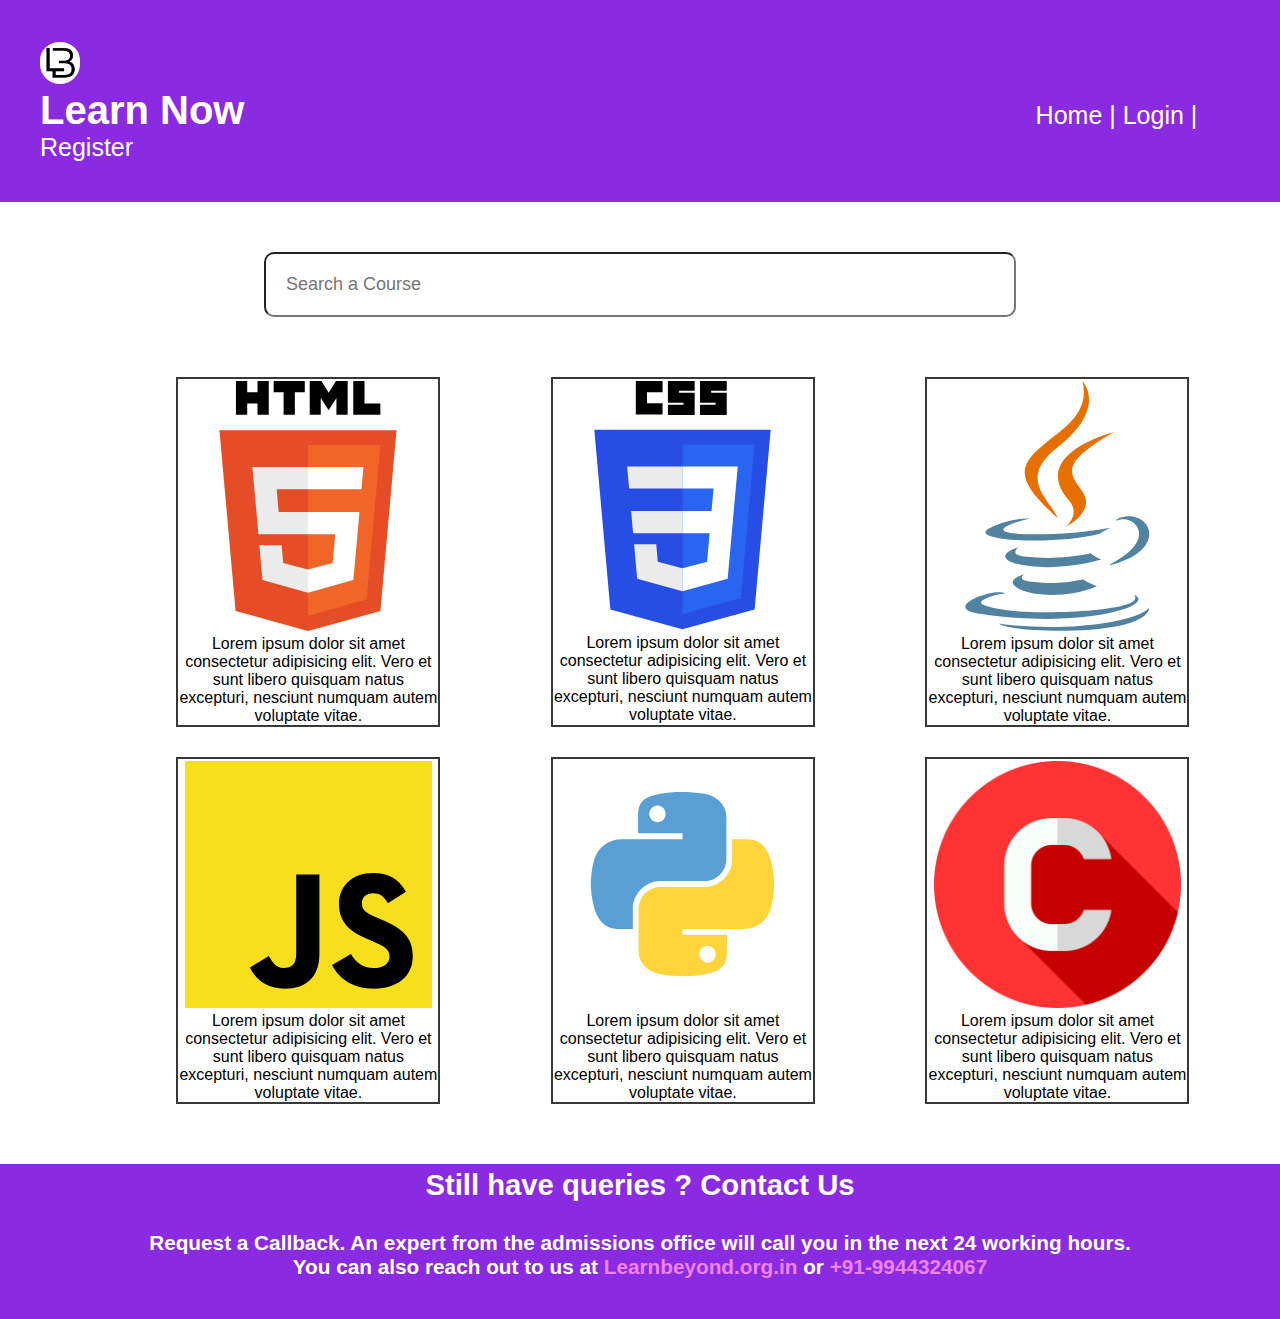
<file: index.html>
<!DOCTYPE html>
<html lang="en">
<head>
    <meta charset="UTF-8">
    <meta http-equiv="X-UA-Compatible" content="IE=edge">
    <meta name="viewport" content="width=device-width, initial-scale=1.0">
    <title>Learn Beyond</title>
    <link rel = "stylesheet" href = "style.css">
</head>
<body>
    <div class = "header">
        <nav>
            <img  style="width:40px;border-radius: 50px;"src="images\vecteezy_unique-and-modern-letter-lb-initials-logo-design_7396617.jpg" >
            <br>
            <h1>Learn Now </h1>
            
            <ul>
                <li><a href=index.html >Home |</a> </li>
                <li><a href=index2.html>Login |</a> </li>
                <li><a href=index3.html>Register</a></li>
            </ul>
        </nav>
    </div>
    <div class = "searchbar">
        <input style="font-size: large;" placeholder="Search a Course">
    </div>
    <div class = "courses">
        <div class=" inner">
        <div class="container">
            <a href="https://youtu.be/qz0aGYrrlhU?feature=shared">
            <img src="images\html.svg" width="250px">
            <p>Lorem ipsum dolor sit amet consectetur adipisicing elit. Vero et sunt libero quisquam natus excepturi, nesciunt numquam autem voluptate vitae.</p>
            </a>
        </div>
        <div class="container">
            <a href="https://youtu.be/OXGznpKZ_sA?feature=shared">
            <img src="images\css-3.svg" width="177px">
            <p>Lorem ipsum dolor sit amet consectetur adipisicing elit. Vero et sunt libero quisquam natus excepturi, nesciunt numquam autem voluptate vitae.</p>
            </a>
        </div>
        <div class="container">
            <a href="https://youtu.be/eIrMbAQSU34?feature=shared">
            <img src="images\java.svg" width="185px">
            <p>Lorem ipsum dolor sit amet consectetur adipisicing elit. Vero et sunt libero quisquam natus excepturi, nesciunt numquam autem voluptate vitae.</p>
            </a>
        </div>
        <div class="container">
            <a href="https://youtu.be/W6NZfCO5SIk?feature=shared">
            <img src="images\javascript-js.svg" width="247px">
            <p>Lorem ipsum dolor sit amet consectetur adipisicing elit. Vero et sunt libero quisquam natus excepturi, nesciunt numquam autem voluptate vitae.</p>
            </a>
        </div>
        <div class="container">
            <a href="https://youtu.be/_uQrJ0TkZlc?feature=shared">
            <img src="images\python.svg" width="247px">
            <p>Lorem ipsum dolor sit amet consectetur adipisicing elit. Vero et sunt libero quisquam natus excepturi, nesciunt numquam autem voluptate vitae.</p>
            </a>
        </div>
        <div class="container">
            <a href="https://youtu.be/KJgsSFOSQv0?feature=shared">
            <img src="images\c.png" width="247px">
            <p>Lorem ipsum dolor sit amet consectetur adipisicing elit. Vero et sunt libero quisquam natus excepturi, nesciunt numquam autem voluptate vitae.</p>
            </a>
        </div>
        </div>
    </div>
  
    <div class = "footer">
        <h3>Still have queries ? Contact Us</h3><br>
        <h5>Request a Callback. An expert from the admissions office will call you in the next 24 working hours.<br> You can also reach out to us at <mark>Learnbeyond.org.in</mark> or <mark>+91-9944324067</mark></h5>
    </div>
    
</body>
</html>
</file>
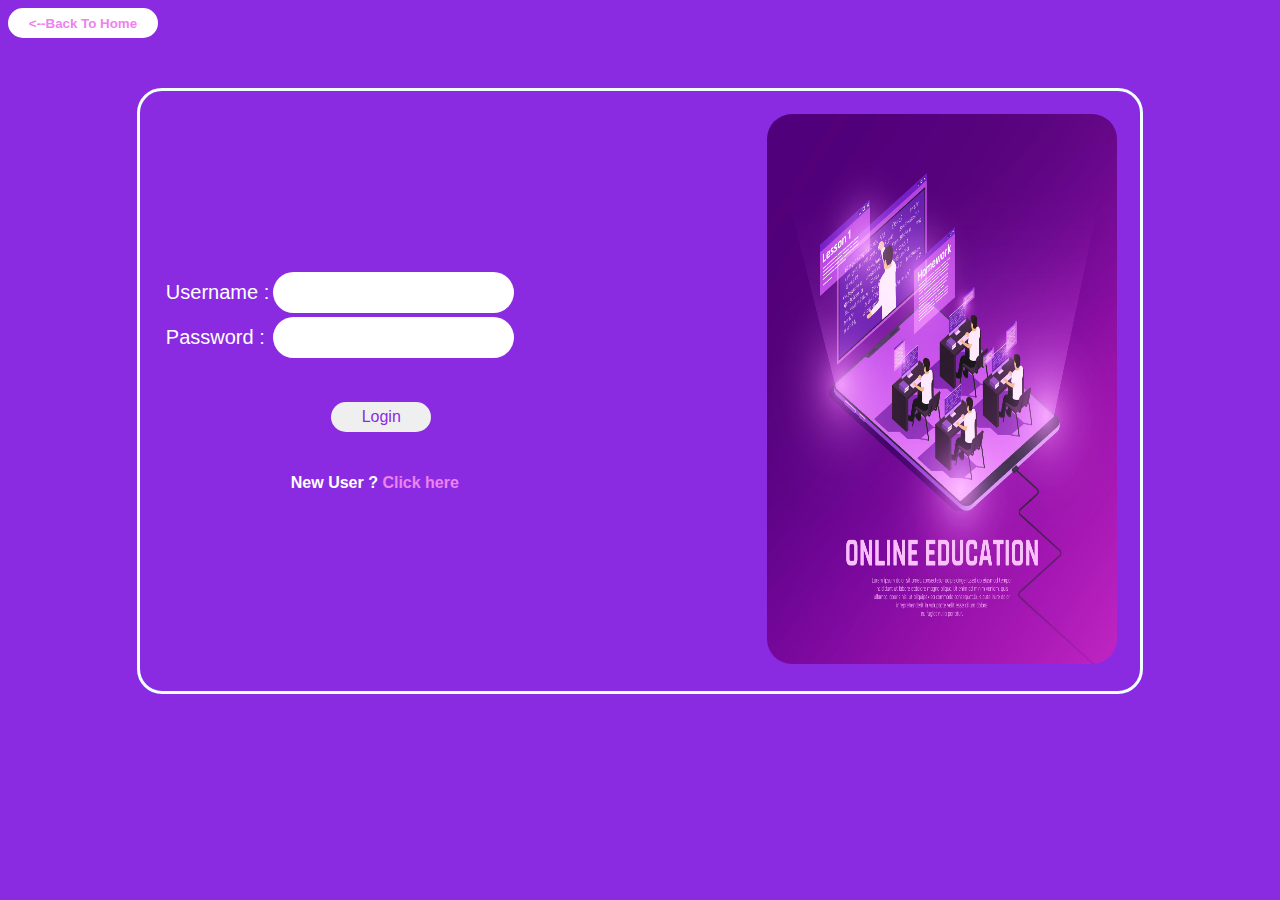
<file: index2.html>
<!DOCTYPE html>
<html lang="en">
<head>
    <meta charset="UTF-8">
    <meta http-equiv="X-UA-Compatible" content="IE=edge">
    <meta name="viewport" content="width=device-width, initial-scale=1.0">
    <title>Login</title>
    <link rel="stylesheet" href="style2.css">
</head>
<body>
    <a href="index.html"><button class="home"><b><--Back To Home</b></button></a>
    <div class="context">
      
    <div class="card">
       
        <form action="index.html">
            <table class="container">
                <tr class="name">
                    <td>Username : </td>
                    <td><input type="text" name="username"></td>
                </tr>
                <tr class="pass">
                    <td>Password : </td>
                    <td><input type="password" name="password"></td>
                </tr>
               
                <tr>
                    <td><button class="Login">Login</button></td>
                </tr>
            </table><br>
        <h4>New User ? <mark></mark><a href="index3.html">Click here</a></mark></h4>
        </form>
        <div>
            <img style="width:350px"src=".\images\26597.jpg">
        </div>
        
    </div>
</div>
   

    
</body>
</html>
</file>
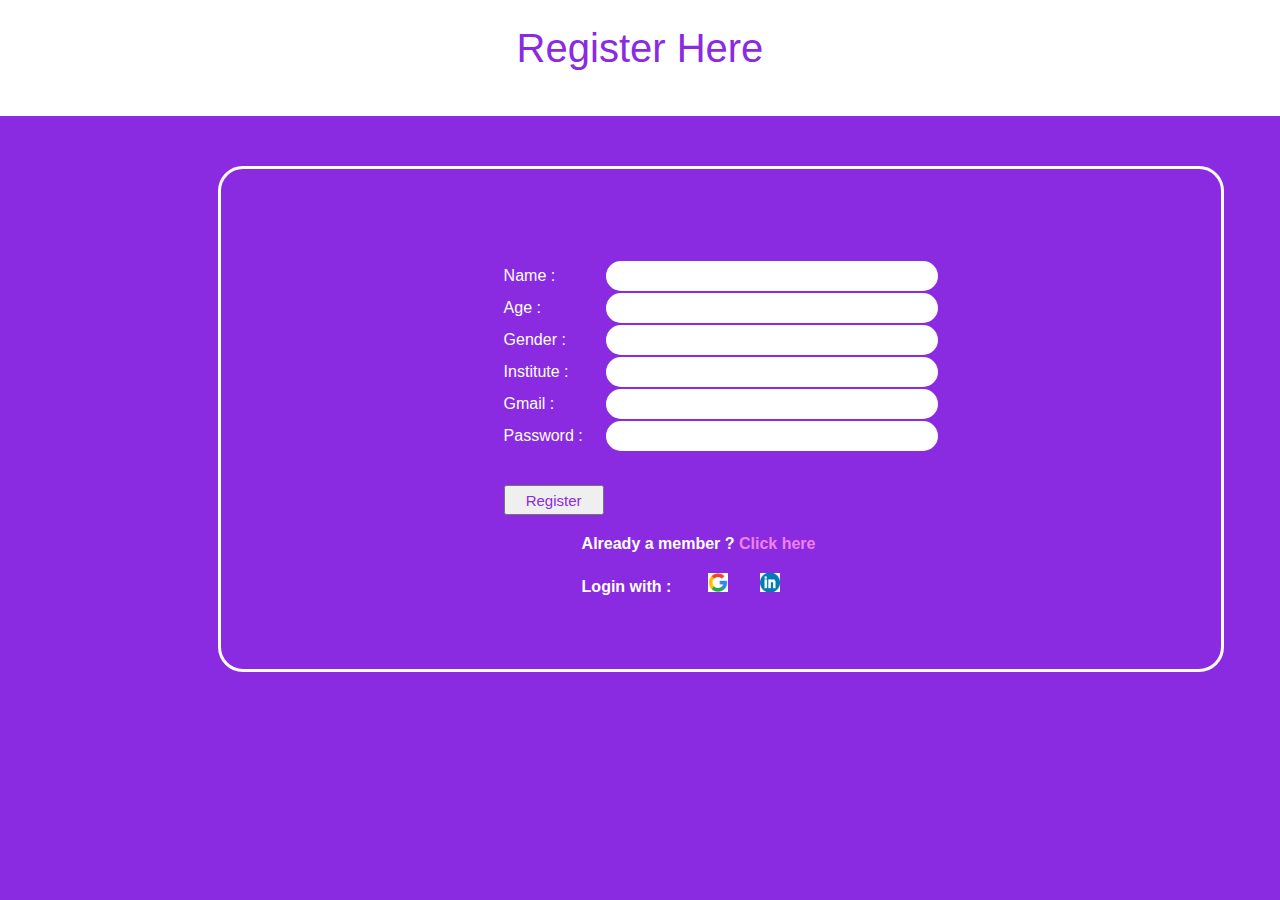
<file: index3.html>
<!DOCTYPE html>
<html lang="en">
<head>
    <meta charset="UTF-8">
    <meta http-equiv="X-UA-Compatible" content="IE=edge">
    <meta name="viewport" content="width=device-width, initial-scale=1.0">
    <title>Registration</title>
    <link rel="stylesheet" href="style3.css">
</head>
<body>
    <div class="header">Register Here</div>
    <div  class="content">
        <div class="card">
       
        <form action="index.html">
            <table class="container">
                <tr class="name">
                    <td>Name : </td>
                    <td><input type="text" name="username"></td>
                
                <br>
                <tr class="age">
                    <td>Age : </td>
                    <td><input type="number" name="age"></td>
                </tr>
                <tr class="gender">
                    <td>Gender : </td>
                    <td><input type="text"></td>
                </tr>
                <tr class="institute">
                    <td>Institute : </td>
                    <td><input type="text"></td>
                </tr>
                <tr class="gmail">
                    <td>Gmail : </td>
                    <td><input type="email"></td>
                </tr>
                <tr class="pass">
                    <td>Password : </td>
                    <td><input type="password"></td>
                </tr>
               
                <tr>
                    <td><button style="color: blueviolet;" placeholder="Register">Register</button></td>
                </tr>
            </table>
            <br>
            <h4>Already a member ?<a href="index2.html"><mark> Click here</mark></a> </h4> <br><br>
            
            <h4>Login with : <img src=".\images\download.png" alt=""><img src=".\images\in.png" alt=""></h4>
        </form>
        
        </div>
          
    </div>    
        
   
   

</body>
</html>
</file>
<file: style.css>
*{
    margin:0;
    padding:0;
}
.header{
    background-color: blueviolet;
    color: white;
    height: 100x;
    padding: 40px;
    font-family: sans-serif;
}
h1,li,ul{
    display: flex;
    display:inline;
}
h1{
    font-size: 40px;
}
ul{
    margin-left: 65%;
}
li{
    font-size: 25px;
}


input{
    display:inline;
    padding:20px;
    width: 60%;
}
.searchbar{
    padding: 50px;
    text-align: center;
    
}
input{
    border-radius: 10px;
}
.inner{

    display:grid;
    grid-template-columns: auto auto auto;
    gap: 10px;
    margin-left: 13%;
}
.container{
    display: inline-block;
    border-width: 2px;
    border-color: rgb(57, 56, 56);
    border-style: solid;
    width: 260px;
    text-align: center;
    margin: 10px;
    
}
img{
    
    padding-top: 2px;
}
p{
    padding: 0;
    color: black;
    font-family:'Franklin Gothic', 'Arial Narrow', Arial, sans-serif;

}
p:hover{
    background-color:blueviolet;
    color:white;
}
.footer{
    display: inline-block;
    height: 150px;
    width: 100%;
    background-color:blueviolet;
    color: white;
    margin-top: 50px;
    font-size: 25px;
    align-items: center;
    text-align: center;
    padding-top: 5px;
    font-family: sans-serif;
    
}
a{
    text-decoration: none;
}
a:link,a:visited{
    color: white;
}
mark{
    background-color: blueviolet;
    font-weight: bolder;
    color:violet;
}
</file>
<file: style2.css>
body{
    
    background-color:blueviolet;
}
.home{
    display: inline-block;
    width: 150px;
    height: 30px;
    border-radius: 25px;
    background-color:white;
    color: violet;
    border-width: 0px; 
    transition: transform .2s; /* Animation */
    
}
.home:hover{
    transition: scale(1.5);
}
.context{
    display: flex;
    justify-content: center;
    align-items: center;

}
.card{
    margin-top:50px;
    width: 1000px;
    border-radius: 25px;
    border-style: solid;
    border-color: azure;
    height: 600px;
    justify-content: center;
    align-items: center;
    display: flex ;
    font-family: sans-serif;
    

}
.container{
    margin-right: 250px;
}
input{
    
    display: flex;
    justify-content: center;
    border-radius: 25px;
    font-size: 1rem;
    height: 39px;
    padding-left: 2rem;
    border: none;
    color: blueviolet;
    font-family: sans-serif;
    border-width: 0;
    
}
td{
    font-size: 20px;
    color: white;
    
}
.Login{
    margin-top: 40px;
    margin-left:160%;
    height: 30px;
    border-radius: 25px;
    border:none;
    width: 100px;
    font-size: 1rem;
    color: blueviolet;
    cursor: pointer;
}
img{
    border-radius: 25px;
    height: 550px;
}
mark{
    background-color: blueviolet;
    color: violet;
}
a{
    text-decoration: none;
}
a:link,a:visited{
    color: violet;

}
h4{
    margin-left: 8rem;
    color:white;
}
input:focus{
    outline: none;

}
button:focus{
    outline: none;
}
</file>
<file: style3.css>
*{
    margin: 0;
    padding: 0;
}
body{
    
    
    background-color:blueviolet;
}
.header{
    font-family: sans-serif;
    display:block;
    height: 90px;
    width: 100%;
    background-color: white;
    color: blueviolet;
    padding-top: 2%;
    text-align: center;
    font-size: 40px;

}


.card{

    margin-left: 17%;
    margin-top:50px;
    display: block;
    width: 1000px;
    height: 500px;
    border-radius: 25px;
    border-style: solid;
    border-color: white;
    display: flex;
    justify-content: center;
    align-items: center;

}
.container{
    font-family: sans-serif;
    color: white;
}
input{
    border-radius: 25px;
    border-width: 0;
    width: 300px;
    height: 30px;
    padding-left: 2rem;
}
button{
    margin-top: 2rem;
    width: 100px;
    height: 30px;
    font-size: 15px;
}
a{
    text-decoration: none;
}
a:link,a:visited{
    color:white;
}
h4{
    padding-left: 5rem;
    font-family: sans-serif;
    color: white;
    display: flex;
    display: inline-block;
    height: 20px;
}
mark{
    color: violet;
    background-color: blueviolet;
}
img{
    display: flex;
    display: inline-block;
    width: 20px;
    padding-left: 2rem;

    
}
</file>
